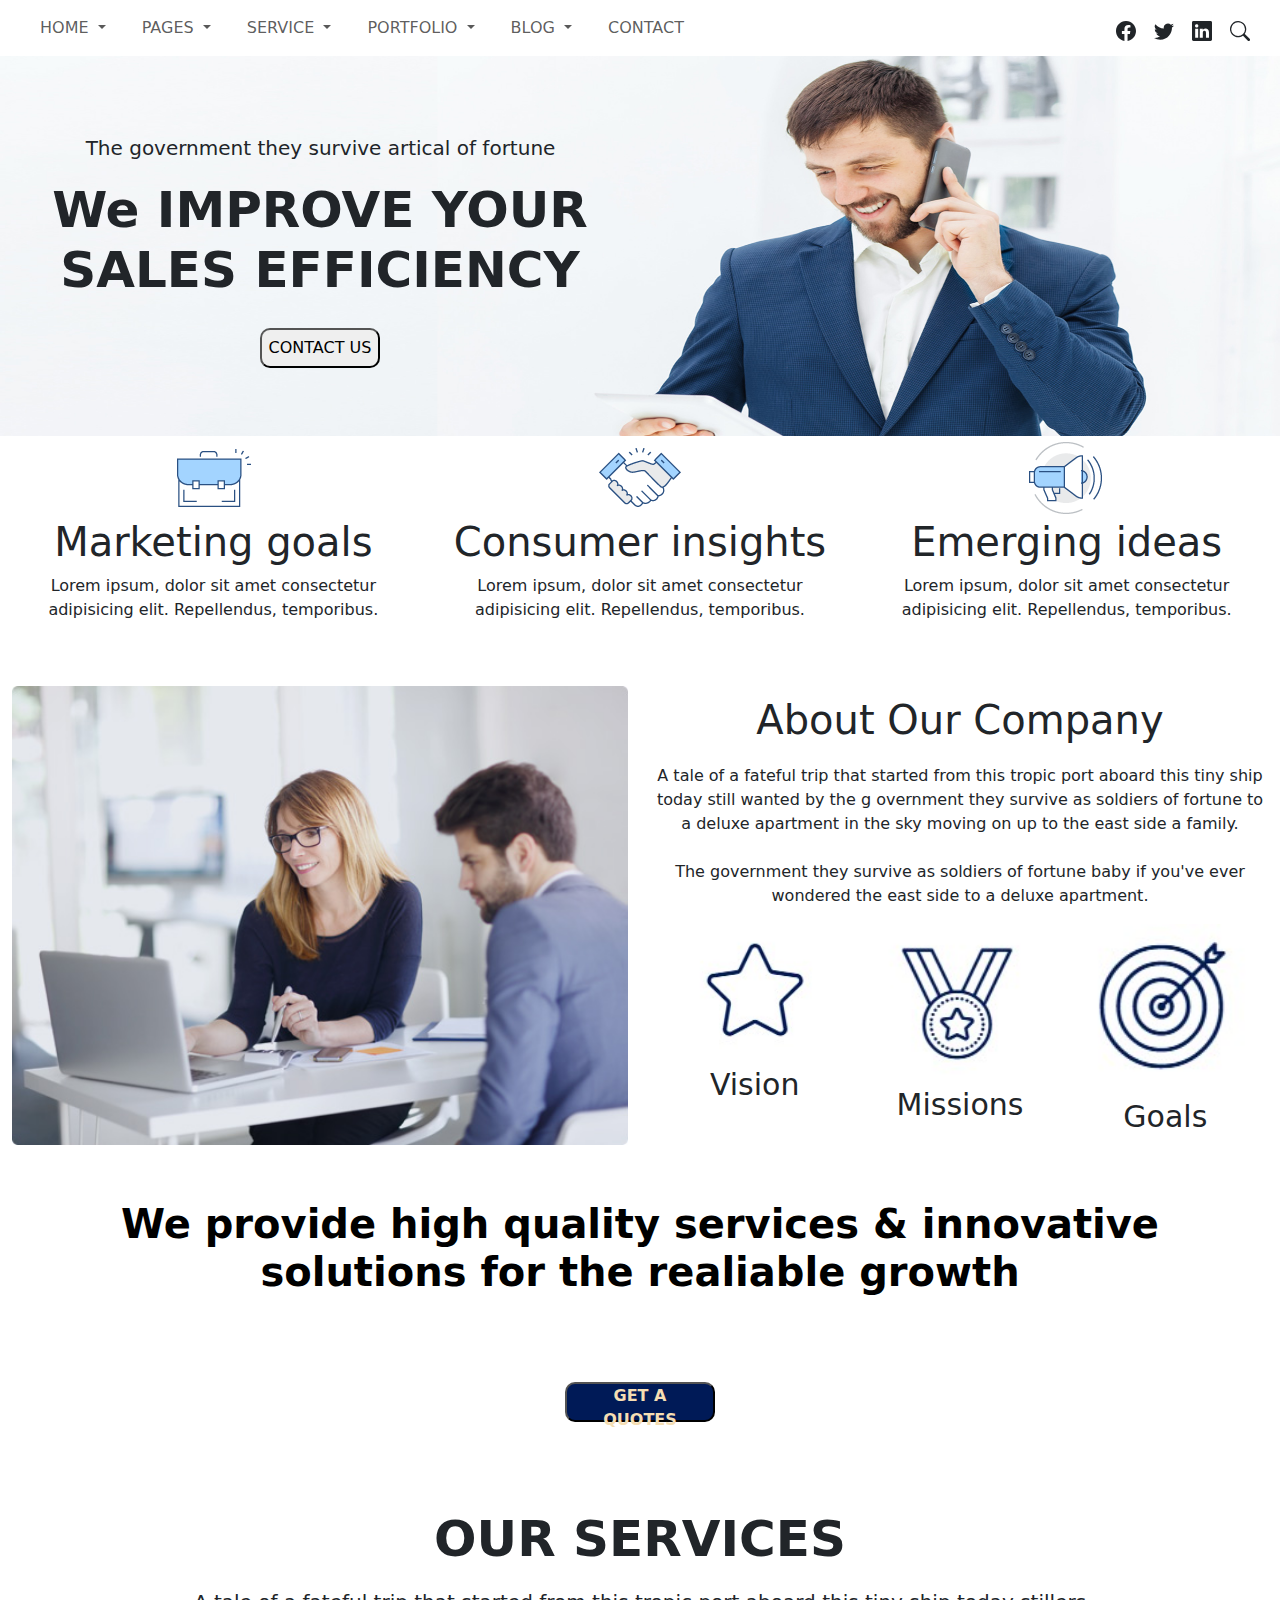
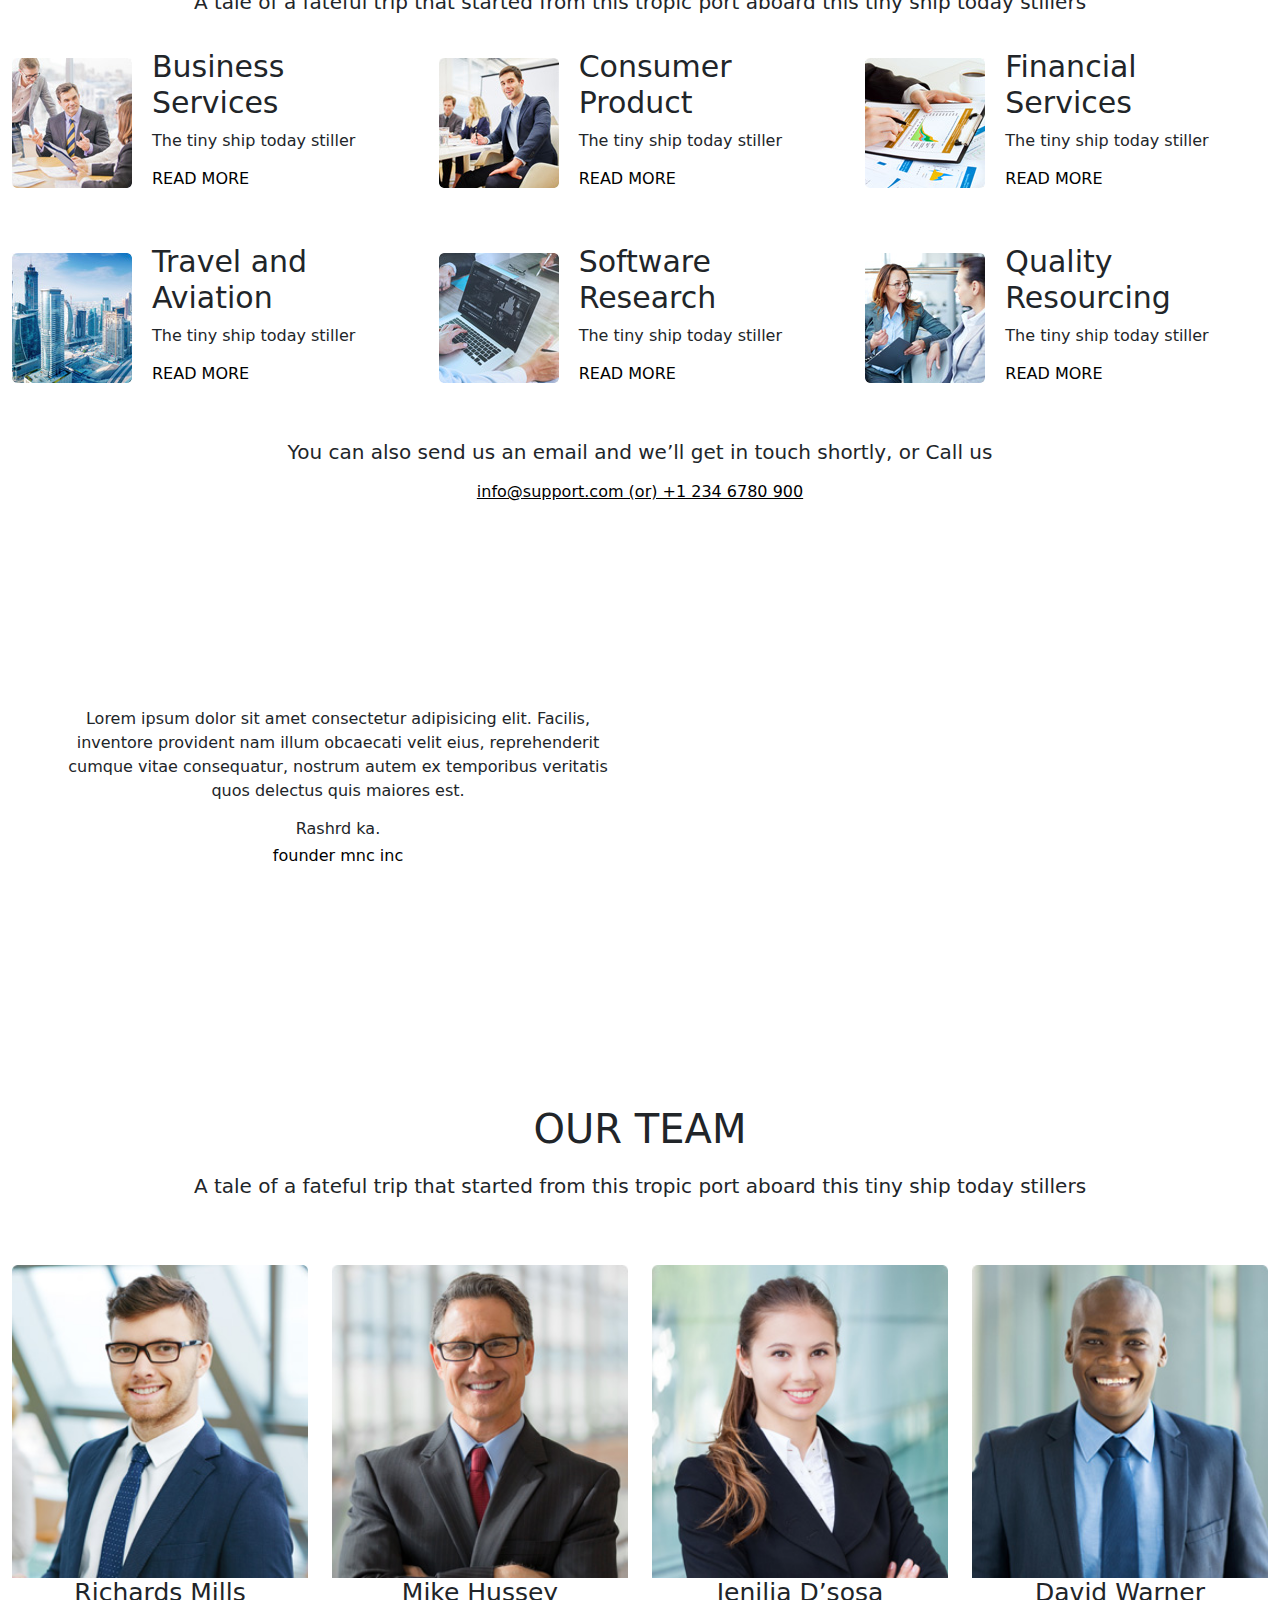
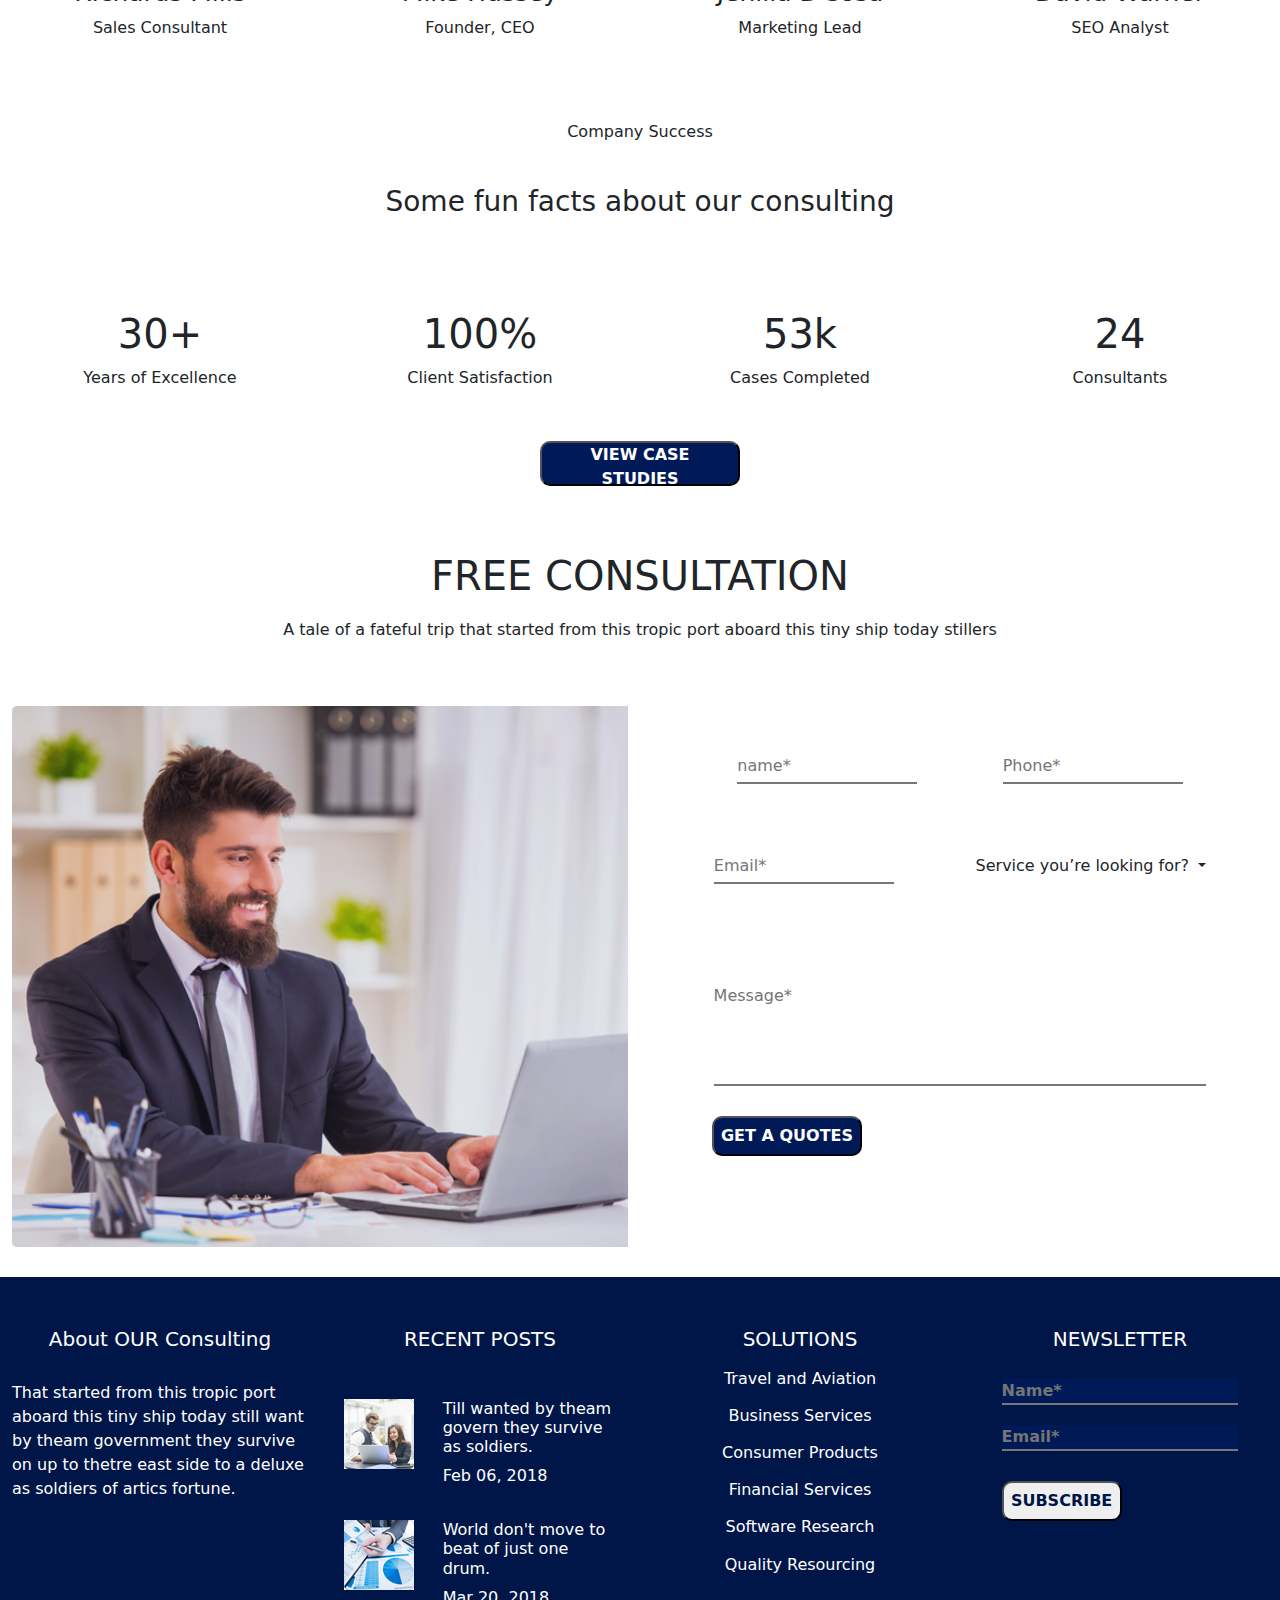
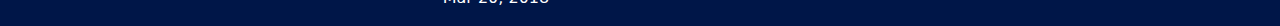
<file: Project-1/index.html>
<!doctype html>
<html lang="en">

<head>
    <meta charset="utf-8">
    <meta name="viewport" content="width=device-width, initial-scale=1">
    <title>Project</title>
    <link href="https://cdn.jsdelivr.net/npm/bootstrap@5.3.3/dist/css/bootstrap.min.css" rel="stylesheet"
        integrity="sha384-QWTKZyjpPEjISv5WaRU9OFeRpok6YctnYmDr5pNlyT2bRjXh0JMhjY6hW+ALEwIH" crossorigin="anonymous">

        <link rel="stylesheet" href="Style.css">
</head>

<body>


    <nav class="navbar navbar-expand-lg ">
        <div class="container-fluid">
            <!-- <a class="navbar-brand" href="#">Navbar</a> -->
            <button class="navbar-toggler" type="button" data-bs-toggle="collapse"
                data-bs-target="#navbarSupportedContent" aria-controls="navbarSupportedContent" aria-expanded="false"
                aria-label="Toggle navigation">
                <span class="navbar-toggler-icon"></span>
            </button>
            <div class="collapse navbar-collapse" id="navbarSupportedContent">
                <ul class="navbar-nav me-auto mb-2 mb-lg-0">
                    <li class="nav-item dropdown">
                        <a class="nav-link dropdown-toggle" href="#" role="button" data-bs-toggle="dropdown"
                            aria-expanded="false">
                           HOME
                        </a>
                        <ul class="dropdown-menu">
                            <li><a class="dropdown-item" href="#">HOME VERSION ONE</a></li>
                            <li><a class="dropdown-item" href="#">HOME VERSION ONE</a></li>
                        </ul>
                    </li>
                    <li class="nav-item dropdown">
                        <a class="nav-link dropdown-toggle" href="#" role="button" data-bs-toggle="dropdown"
                            aria-expanded="false">
                           PAGES
                        </a>
                        <ul class="dropdown-menu">
                            <li><a class="dropdown-item" href="#">ABOUT US</a></li>
                            <li><a class="dropdown-item" href="#">OUR TEAM</a></li>
                            <li><a class="dropdown-item" href="#">FAQ'S</a></li>
                            <li><a class="dropdown-item" href="#">404</a></li>
                            <li><a class="dropdown-item" href="#">SHOP</a></li>
                            <li><a class="dropdown-item" href="#">SHOP DETAILS</a></li>
                            <li><a class="dropdown-item" href="#">THIRD LEVEL MENU</a></li>
                        </ul>
                    </li>

                    <li class="nav-item dropdown">
                        <a class="nav-link dropdown-toggle" href="#" role="button" data-bs-toggle="dropdown"
                            aria-expanded="false">
                          SERVICE
                        </a>
                        <ul class="dropdown-menu">
                            <li><a class="dropdown-item" href="#">SERVICE VERSION ONE</a></li>
                            <li><a class="dropdown-item" href="#">SERVICE VERSION TWO</a></li>
                            <li><a class="dropdown-item" href="#">SERVICE DETAILS</a></li>
                        </ul>
                    </li>


                    <li class="nav-item dropdown">
                        <a class="nav-link dropdown-toggle" href="#" role="button" data-bs-toggle="dropdown"
                            aria-expanded="false">
                           PORTFOLIO
                        </a>
                        <ul class="dropdown-menu">
                            <li><a class="dropdown-item" href="#">PROJECT</a></li>
                            <li><a class="dropdown-item" href="#">PROJECT DETAILS</a></li>
                        </ul>
                    </li>

                    <li class="nav-item dropdown">
                        <a class="nav-link dropdown-toggle" href="#" role="button" data-bs-toggle="dropdown"
                            aria-expanded="false">
                          BLOG
                        </a>
                        <ul class="dropdown-menu">
                            <li><a class="dropdown-item" href="#">BLOG LIST</a></li>
                            <li><a class="dropdown-item" href="#">BLOG GRID</a></li>
                            <li><a class="dropdown-item" href="#">BLOG DETAILS</a></li>
                        </ul>
                    </li>

                    <li class="nav-item">
                        <a class="nav-link" href="#">CONTACT</a>
                      </li>
                      
                </ul>


                <form class="d-flex" role="search">
                    <svg class=" nav-1" xmlns="http://www.w3.org/2000/svg" width="20" height="20" fill="currentColor" class="bi bi-facebook" viewBox="0 0 16 16">
                        <path d="M16 8.049c0-4.446-3.582-8.05-8-8.05C3.58 0-.002 3.603-.002 8.05c0 4.017 2.926 7.347 6.75 7.951v-5.625h-2.03V8.05H6.75V6.275c0-2.017 1.195-3.131 3.022-3.131.876 0 1.791.157 1.791.157v1.98h-1.009c-.993 0-1.303.621-1.303 1.258v1.51h2.218l-.354 2.326H9.25V16c3.824-.604 6.75-3.934 6.75-7.951"/>
                      </svg>

                      <svg class=" nav-1" xmlns="http://www.w3.org/2000/svg" width="20" height="20" fill="currentColor" class="bi bi-twitter" viewBox="0 0 16 16">
                        <path d="M5.026 15c6.038 0 9.341-5.003 9.341-9.334q.002-.211-.006-.422A6.7 6.7 0 0 0 16 3.542a6.7 6.7 0 0 1-1.889.518 3.3 3.3 0 0 0 1.447-1.817 6.5 6.5 0 0 1-2.087.793A3.286 3.286 0 0 0 7.875 6.03a9.32 9.32 0 0 1-6.767-3.429 3.29 3.29 0 0 0 1.018 4.382A3.3 3.3 0 0 1 .64 6.575v.045a3.29 3.29 0 0 0 2.632 3.218 3.2 3.2 0 0 1-.865.115 3 3 0 0 1-.614-.057 3.28 3.28 0 0 0 3.067 2.277A6.6 6.6 0 0 1 .78 13.58a6 6 0 0 1-.78-.045A9.34 9.34 0 0 0 5.026 15"/>
                      </svg>

                      <svg class=" nav-1" xmlns="http://www.w3.org/2000/svg" width="20" height="20" fill="currentColor" class="bi bi-linkedin" viewBox="0 0 16 16">
                        <path d="M0 1.146C0 .513.526 0 1.175 0h13.65C15.474 0 16 .513 16 1.146v13.708c0 .633-.526 1.146-1.175 1.146H1.175C.526 16 0 15.487 0 14.854zm4.943 12.248V6.169H2.542v7.225zm-1.2-8.212c.837 0 1.358-.554 1.358-1.248-.015-.709-.52-1.248-1.342-1.248S2.4 3.226 2.4 3.934c0 .694.521 1.248 1.327 1.248zm4.908 8.212V9.359c0-.216.016-.432.08-.586.173-.431.568-.878 1.232-.878.869 0 1.216.662 1.216 1.634v3.865h2.401V9.25c0-2.22-1.184-3.252-2.764-3.252-1.274 0-1.845.7-2.165 1.193v.025h-.016l.016-.025V6.169h-2.4c.03.678 0 7.225 0 7.225z"/>
                      </svg>

                      <svg class="nav-1" xmlns="http://www.w3.org/2000/svg" width="20" height="20" fill="currentColor" class="bi bi-search" viewBox="0 0 16 16">
                        <path d="M11.742 10.344a6.5 6.5 0 1 0-1.397 1.398h-.001q.044.06.098.115l3.85 3.85a1 1 0 0 0 1.415-1.414l-3.85-3.85a1 1 0 0 0-.115-.1zM12 6.5a5.5 5.5 0 1 1-11 0 5.5 5.5 0 0 1 11 0"/>
                      </svg>
                  </form>

            </div>
        </div>
    </nav>


    <header>
        <div id="carouselExampleSlidesOnly" class="carousel slide" data-bs-ride="carousel">
            <div class="carousel-inner">
              <div class="carousel-item active">
                <img class="img-fluid he-1" src="image/slide-1.jpg" class="d-block w-100" alt="...">
                <div class="text">
                    <h5>The government they survive artical of fortune</h5>
                    <h1>We IMPROVE YOUR <br>
                        SALES EFFICIENCY</h1>
                        <button>CONTACT US</button>
                </div>
              </div>
              <div class="carousel-item">
                <img class="img-fluid he-1"  src="image/slide-2.jpg" class="d-block w-100" alt="...">
                <div class="text">
                    <h5>The government they survive artical of fortune</h5>
                    <h1>We IMPROVE YOUR <br>
                        SALES EFFICIENCY</h1>
                        <button>CONTACT US</button>
                </div>
              </div>
              <div class="carousel-item">
                <img class="img-fluid he-1" src="image/slide-3.jpg" class="d-block w-100" alt="...">
                <div class="text">
                    <h5>The government they survive artical of fortune</h5>
                    <h1>We IMPROVE YOUR <br>
                        SALES EFFICIENCY</h1>
                        <button>CONTACT US</button>
                </div>
              </div>
            </div>
          </div>
    </header>



    <section-1>
        <div class="row m-0 p-0 main-section">
            <div class="col col-lg-4 col-md-4 col-sm-12 col-12 item-section">
                <img src="image/a-1.jpg" alt="">
                <h1>Marketing goals</h1>
                <p>Lorem ipsum, dolor sit amet consectetur adipisicing elit. Repellendus, temporibus.</p>
            </div>
            <div class="col col-lg-4 col-md-4 col-sm-12 col-12 item-section">
                <img src="image/a-2.jpg" alt="">
                <h1>Consumer insights</h1>
                <p>Lorem ipsum, dolor sit amet consectetur adipisicing elit. Repellendus, temporibus.</p>
            </div>
            <div class="col col-lg-4 col-md-4 col-sm-12 col-12 item-section">
                <img src="image/a-3.jpg" alt="">
                <h1>Emerging ideas</h1>
                <p>Lorem ipsum, dolor sit amet consectetur adipisicing elit. Repellendus, temporibus.</p>
            </div>
        </div>
    </section-1>
  

    <section-2>
        <div class="row m-0 p-0 mt-5">
            <div class="col col-lg-6 col-md-6 col-sm-6 col-12 item-section-2">
                <img class="img-fluid" src="image/b-1.jpg" alt="">
            </div>
            <div class="col col-lg-6 col-md-6 col-sm-6 col-12 item-section-2">
                <h1>About Our Company</h1>
                <p>A tale of a fateful trip that started from this tropic port aboard this tiny ship today still wanted by the g    overnment they survive as soldiers of fortune to a deluxe apartment in the sky moving on up to the east side a family.
                    <br><br>
                    The government they survive as soldiers of fortune baby if you've ever wondered the east side to a deluxe apartment.</p>

                    <div class="row m-0 p-0 mt-2">
                        <div class="col col-lg-4 col-md-4 col-sm-4 col-12 item-section-2-1">
                            <img class="img-fluid" src="image/c-1.jpg" alt="">
                            <h1>Vision</h1>
                        </div>
                        <div class="col col-lg-4 col-md-4 col-sm-4 col-12 item-section-2-1">
                            <img class="img-fluid" src="image/c-2.jpg" alt="">
                            <h1>Missions</h1>
                        </div>
                        <div class="col col-lg-4 col-md-4 col-sm-4 col-12 item-section-2-1">
                            <img class="img-fluid" src="image/c-3.jpg" alt="">
                            <h1>Goals</h1>
                        </div>
                    </div>
            </div>

           
        </div>
    </section-2>



    <section-3>
        <div class="row m-0 p-0 mt-3 main-section-3">
            <h1>We provide high quality services & innovative <br> solutions for the realiable growth</h1>
            <button>GET A QUOTES</button>
        </div>

    </section-3>



    <section-4>
        <div class="row m-0 p-0 mt-5">
            <h1 class="se-1">OUR SERVICES</h1>
            <p class="se-2">A tale of a fateful trip that started from this tropic port aboard this tiny ship today stillers</p>
        </div>


        <div class="row m-0 p-0 mt-3 main-section-4">
            <div class="col col-lg-4 col-md-4 col-sm-12 col-12 item-section-4">
                <img class="img-fluid" src="image/d-1.jpg" alt="">
               <div class="detail">
                <h1>Business Services</h1>
                <p>The tiny ship today stiller</p>
                <h6><a href="">READ MORE </a></h6>
               </div>
            </div>
            <div class="col col-lg-4 col-md-4 col-sm-12 col-12 item-section-4">
                <img class="img-fluid" src="image/d-2.jpg" alt="">
               <div class="detail">
                <h1>Consumer Product</h1>
                <p>The tiny ship today stiller</p>
                <h6><a href="">READ MORE </a></h6>
               </div>
            </div>
            <div class="col col-lg-4 col-md-4 col-sm-12 col-12 item-section-4">
                <img class="img-fluid" src="image/d-3.jpg" alt="">
              <div class="detail">
                <h1>Financial Services</h1>
                <p>The tiny ship today stiller</p>
                <h6><a href="">READ MORE </a></h6>
              </div>
            </div>
        </div>

        <div class="row m-0 p-0 mt-5 main-section-4">
            <div class="col col-lg-4 col-md-4 col-sm-12 col-12 item-section-4">
                <img class="img-fluid" src="image/d-4.jpg" alt="">
               <div class="detail">
                <h1>Travel and Aviation</h1>
                <p>The tiny ship today stiller</p>
                <h6><a href="">READ MORE </a></h6>
               </div>
            </div>
            <div class="col col-lg-4 col-md-4 col-sm-12 col-12 item-section-4">
                <img class="img-fluid" src="image/d-5.jpg" alt="">
               <div class="detail">
                <h1>Software Research</h1>
                <p>The tiny ship today stiller</p>
                <h6><a href="">READ MORE </a></h6>
               </div>
            </div>
            <div class="col col-lg-4 col-md-4 col-sm-12 col-12 item-section-4">
                <img class="img-fluid" src="image/d-6.jpg" alt="">
              <div class="detail">
                <h1>Quality Resourcing</h1>
                <p>The tiny ship today stiller</p>
                <h6><a href="">READ MORE </a></h6>
              </div>
            </div>
        </div>
    </section-4>



    <section-5>
        <div class="row m-0 p-0 mt-5 main-section-5">
            <h5>You can also send us an email and we’ll get in touch shortly, or Call us</h5>
            <h6><a href="">info@support.com (or) +1 234 6780 900</a></h6>
        </div>
    </section-5>


    <section-6>
        <div class="row m-0 p-0 mt-5 main-section-6">
                <div class="per">
                    <p>Lorem ipsum dolor sit amet consectetur adipisicing elit. Facilis, inventore provident nam illum obcaecati velit eius, reprehenderit cumque vitae consequatur, nostrum autem ex temporibus veritatis quos delectus quis maiores est.</p>
                    <h6>Rashrd ka.</h6>
                    <h6><a href="">founder mnc inc</a></h6>
                </div>
        </div>
    </section-6>


    <section-7>
        <div class="row m-0 p-0 mt-5 se-7">
            <h1>OUR TEAM</h1>
            <p>A tale of a fateful trip that started from this tropic port aboard this tiny ship today stillers</p>
        </div>

        <div class="row m-0 p-0 mt-5 main-section-7">
            <div class="col col-lg-3 ol-md-3 col-sm-6 col-12 item-section-7">
                <img class="img-fluid" src="image/f-1.jpg" alt="">
                <h2>Richards Mills</h2>
                <p>Sales Consultant</p>
            </div>
            <div class="col col-lg-3 ol-md-3 col-sm-6 col-12 item-section-7">
                <img class="img-fluid" src="image/f-2.jpg" alt="">
                <h2>Mike Hussey</h2>
                <p>Founder, CEO</p>
            </div>
            <div class="col col-lg-3 ol-md-3 col-sm-6 col-12 item-section-7">
                <img class="img-fluid" src="image/f-3.jpg" alt="">
                <h2>Jenilia D’sosa</h2>
                <p>Marketing Lead</p>
            </div>
            <div class="col col-lg-3 ol-md-3 col-sm-6 col-12 item-section-7">
                <img class="img-fluid" src="image/f-4.jpg" alt="">
                <h2>David Warner</h2>
                <p>SEO Analyst</p>
            </div>
        </div>
    </section-7>


    <section-8>
        <div class="row m-0 p-0 mt-5 main-section-8">
            <h6>Company Success</h6>
            <h3>Some fun facts about our consulting</h3>

            <div class="row m-0 p-0 mt-5">
                <div class="col col-lg-3 col-md-3 col-sm-6 col-6">
                    <h1>30+</h1>
                    <p>Years of Excellence</p>
                </div>
                <div class="col col-lg-3 col-md-3 col-sm-6 col-6">
                    <h1>100%</h1>
                   <p>Client Satisfaction</p>
                </div>
                <div class="col col-lg-3 col-md-3 col-sm-6 col-6">
                    <h1>53k</h1>
                    <p>Cases Completed</p>
                </div>
                <div class="col col-lg-3 col-md-3 col-sm-6 col-6">
                    <h1>24</h1>
                    <p>Consultants</p>
                </div>
            </div>

            <button>VIEW CASE STUDIES</button>
        </div>
       
    </section-8>


    <section-9>
        <div class="row m-0 p-0 mt-5 se-9">
            <h1>FREE CONSULTATION</h1>
            <p>A tale of a fateful trip that started from this tropic port aboard this tiny ship today stillers</p>
        </div>


        <div class="row m-0 p-0 mt-5 main-section-9">
            <div class="col col-lg-6 ol-md-6 col-sm-6 col-12 item-section-9">
                <img  class="img-fluid" src="image/h-1.jpg" alt="">
            </div>
            <div class="col col-lg-6 ol-md-6 col-sm-6 col-12 item-section-9">
                <form action="">
                    <div class="f-1">
                        <div class="f-1-1">
                            <input type="text" placeholder="name*">
                        </div>
                        <div class="f-1-1">
                            <input type="number" placeholder="Phone*">
                        </div>
                    </div>


                    <div class="f-1">
                        <div class="f-1-1">
                            <input type="email" placeholder="Email*">
                        </div>
                        <div class="f-1-1">
                            <li class="nav-item dropdown">
                                <a class="nav-link dropdown-toggle" href="#" role="button" data-bs-toggle="dropdown" aria-expanded="false">
                                    Service you’re looking for?
                                </a>
                                <ul class="dropdown-menu">
                                  <li><a class="dropdown-item" href="#">Business Services</a></li>
                                  <li><a class="dropdown-item" href="#">Consumer Product</a></li>
                                  <li><a class="dropdown-item" href="#">Financial Services</a></li>
                                  <li><a class="dropdown-item" href="#">Software Research</a></li>
                                </ul>
                              </li>
                      
                        </div>
                    </div>


                    <div class="f-11">
                        <input type="text" placeholder="Message*">
                    </div>

                    <button>GET A QUOTES</button>
                </form>
            </div>
        </div>
    </section-9>



    <footer>
        <div class="row m-0 p-0 main-section-10">
            <div class="col col-lg-3 col-md-3 col-sm-6 col-12 item-section-10">
                <h5>About OUR Consulting</h5>
                <p class="fp-1">That started from this tropic port aboard this tiny ship today still want by theam government they survive on up to thetre east side to a deluxe as soldiers of artics fortune.</p>
            </div>
            <div class="col col-lg-3 col-md-3 col-sm-6 col-12 item-section-10">
                <h5>RECENT POSTS</h5>

                <div class="row m-0 p-0 mt-5 main-section-10-1">
                    <div class="col col-lg-4 col-md-4 col-sm-4 col-4">
                        <img class="img-fluid" src="image/fo-1.jpg" alt="">
                    </div>
                    <div class="col col-lg-8 col-md-8 col-sm-8 col-8">
                       <h6>Till wanted by theam govern they survive as soldiers.</h6>
                       <p> Feb 06, 2018</p>
                    </div>
                </div>

                <div class="row m-0 p-0 mt-3 main-section-10-1">
                    <div class="col col-lg-4 col-md-4 col-sm-4 col-4">
                        <img class="img-fluid" src="image/fo-2.jpg" alt="">
                    </div>
                    <div class="col col-lg-8 col-md-8 col-sm-8 col-8">
                       <h6>World don't move to beat of just one drum.</h6>
                       <p>Mar 20, 2018</p>
                    </div>
                </div>
            </div>
            <div class="col col-lg-3 col-md-3 col-sm-6 col-12 item-section-10">
                <h5>SOLUTIONS</h5>
                <h6 class="fo-2">Travel and Aviation</h6>
                <h6 class="fo-2">Business Services</h6>
                <h6 class="fo-2">Consumer Products</h6>
                <h6 class="fo-2">Financial Services</h6>
                <h6 class="fo-2">Software Research</h6>
                <h6 class="fo-2">Quality Resourcing</h6>
            </div>
            <div class="col col-lg-3 col-md-3 col-sm-6 col-12 item-section-10">
                <h5>NEWSLETTER</h5>

                <input type="text" placeholder="Name*">
                <input type="email" placeholder="Email*">
                <button>SUBSCRIBE</button>
            </div>
        </div>
    </footer>

    <script src="https://cdn.jsdelivr.net/npm/bootstrap@5.3.3/dist/js/bootstrap.bundle.min.js"
        integrity="sha384-YvpcrYf0tY3lHB60NNkmXc5s9fDVZLESaAA55NDzOxhy9GkcIdslK1eN7N6jIeHz"
        crossorigin="anonymous"></script>
</body>

</html>
</file>
<file: Project-1/Style.css>
*{
    margin: 0;
    padding: 0;
    box-sizing: border-box;
}

.nav-1{
    margin-top: 5px;
    margin-right: 18px;
    cursor: pointer;
}
.nav-item {
    margin-left: 20px;
}
header .he-1{
    height: 400px;
    width: 100%;
}
header .text{
    width: 50%;
    height: 300px;
    margin-top: -320px;
    text-align: center;

}
header .text h5{
    font-weight: 300;
    padding-left: 1px;
}
header .text h1{
    margin-top: 20px;
    font-size: 50px;
    font-weight: bold;
}
header .text button{
    width: 120px;
    height: 40px;
    margin-top: 20px;
    border-radius: 10px;
    cursor: pointer;
    font-weight: 500;
}
header .text button:hover{
    color: white;
    background-color: rgb(0,15,50);
}



section-1 .main-section .item-section{
    align-items: center;
    text-align: center;
}

section-2 .item-section-2{
    text-align: center;
}
section-2 .item-section-2 h1{
    margin-top: 10px;
}
section-2 .item-section-2 p{
    margin-top: 20px;
}
section-2 .item-section-2 img{
    width: 100%;
}

section-2 .item-section-2 .item-section-2-1 h1{
    font-weight: 400;
    font-size: 30px;
}

section-3 .main-section-3{
    background-image: url("https://html.creativegigstf.com/charles/images/home/2.jpg");
    width: 100%;
    height: 300px;
    background-repeat: no-repeat;
    background-size: cover;
    background-position: center;
    background-attachment: fixed;
}

section-3 .main-section-3{
    display: flex;
    align-items: center;
    text-align: center;   
    justify-content: center; 
   
}
section-3 .main-section-3 h1{
    color: black;
    font-weight: bold;
}
section-3 .main-section-3 button{
    width: 150px;
    height: 40px;
    border-radius: 10px;
    cursor: pointer;
    background-color: rgb(0,26,87);
    color: wheat;
    font-weight: bold;
}

section-4 .se-1{
    text-align: center;
    font-weight: bold;
    font-size: 50px;
}
section-4 .se-2 {
    text-align: center;
    margin-top: 10px;
    font-size: 20px;
}
section-4 .main-section-4 .item-section-4{
    display: flex;
    align-items: center;
    justify-content: space-evenly;
}
section-4 .main-section-4 .item-section-4 .detail h1{
    padding-left: 20px;
    font-size: 30px;
}
section-4 .main-section-4 .item-section-4 .detail p{
    padding-left: 20px;
}
section-4 .main-section-4 .item-section-4 .detail h6{
    padding-left: 20px;
}
section-4 .main-section-4 .item-section-4 .detail h6 a{
    text-decoration: none;
    color: black;
}

section-5 .main-section-5{
    text-align: center;
}
section-5 .main-section-5 h5{
    font-size: 20px;
}
section-5 .main-section-5 h6{
    margin-top: 10px;
}
section-5 .main-section-5 h6 a{
    color: black;
}
section-6 .main-section-6{
    background-image: url("https://html.creativegigstf.com/charles/images/home/9.jpg");
    width: 100%;
    height: 500px;
    background-size: cover;
    background-position: center;
    background-repeat: no-repeat;
    background-attachment: fixed;
}
section-6 .main-section-6 .per{
    width: 45%;
    height: 200px;
    background-color: white;
    margin-top: 140px;
    margin-left: 50px;
    border-radius: 10px;
    text-align: center;
}
section-6 .main-section-6 .per p{
    margin-top: 10px;
}
section-6 .main-section-6 .per h6 a{
    text-decoration: none;
    color: black;
    font-weight: 400;
}

section-7 .se-7{
    text-align: center;
}
section-7 .se-7 p{
    margin-top: 10px;
    font-size: 20px;
    font-weight: 400;
}
section-7 .main-section-7 .item-section-7 img{
    width: 100%;
    cursor: pointer;
}
section-7 .main-section-7 .item-section-7 {
    text-align: center;
}
section-7 .main-section-7 .item-section-7 h2{
    font-size: 25px;
}

section-8 .main-section-8{
    background-image: url("https://html.creativegigstf.com/charles/images/home/pattern.png");
    height: 400px;
    background-position: center;
    background-size: cover;
    background-attachment: fixed;
    background-repeat: no-repeat;
    text-align: center;
    display: flex;
    align-items: center;
    justify-content: center;
}

section-8 .main-section-8 button{
    width: 200px;
    height: 45px;
    cursor: pointer;
    background-color: rgb(0,26,87);
    border-radius: 10px;
    color: white;
    font-weight: bold;

}

section-9 .se-9{
    text-align: center;
}
section-9 .se-9 p{
    margin-top: 10px;
    font-weight: 300;
}

section-9 .main-section-9 .item-section-9 img{
    width: 100%;
    cursor: pointer;
}

section-9 .main-section-9 .item-section-9 form .f-1{
    width: 100%;
    height: 80px;
    margin-top: 20px;
    display: flex;
    align-items: center;
    justify-content: space-evenly;
}
section-9 .main-section-9 .item-section-9 form .f-1 .f-1-1 input{
    width: 180px;
    height: 35px;
    border-top: none;
    border-left: none;
    border-right: none;
}
section-9 .main-section-9 .item-section-9 form .f-1 .f-1-1 li{
    list-style: none;
}

section-9 .main-section-9 .item-section-9 form .f-11 input{
 width: 80%;
 height: 180px;
 border-top: none;
 border-left: none;
 border-right: none;
margin-left: 10%;
 
}

section-9 .main-section-9 .item-section-9 form button{
    width: 150px;
    height: 40px;
    margin-top: 30px;
    margin-left: 60px;
    background-color: rgb(0,26,87);
    color: white;
    font-weight: bold;
    border-radius: 10px;
}

footer{
    background-color: rgb(0,22,72);
    color: white;
    margin-top: 30px;
    /* text-align: center; */
}

footer .main-section-10 .item-section-10{
    margin-top: 50px;
}

footer .main-section-10 .item-section-10 .fp-1{
    margin-top: 30px;
}

footer .main-section-10 .item-section-10 h5{
    text-align: center;
}

footer .main-section-10 .item-section-10 .fo-2{
    margin-top: 18px;
    text-align: center;
}

footer .main-section-10 .item-section-10 input{
    width: 80%;
    margin-left: 10%;
    margin-top: 20px;
    background-color: rgb(0,26,87);
    color: white;
    font-weight: bold;
    border-top: none;
    border-left: none;
    border-right: none;
}
footer .main-section-10 .item-section-10 button{
    width: 120px;
    height: 40px;
    margin-top: 30px;
    margin-left: 10%;
    border-radius: 10px;
    cursor: pointer;
    color: rgb(0,22,72);
    font-weight: bold;
}



@media (max-width: 768px) {
    .text {
        display: none;
    }
}

@media (max-width: 768px) {
    .per {
        display: none;
    }
}
</file>
